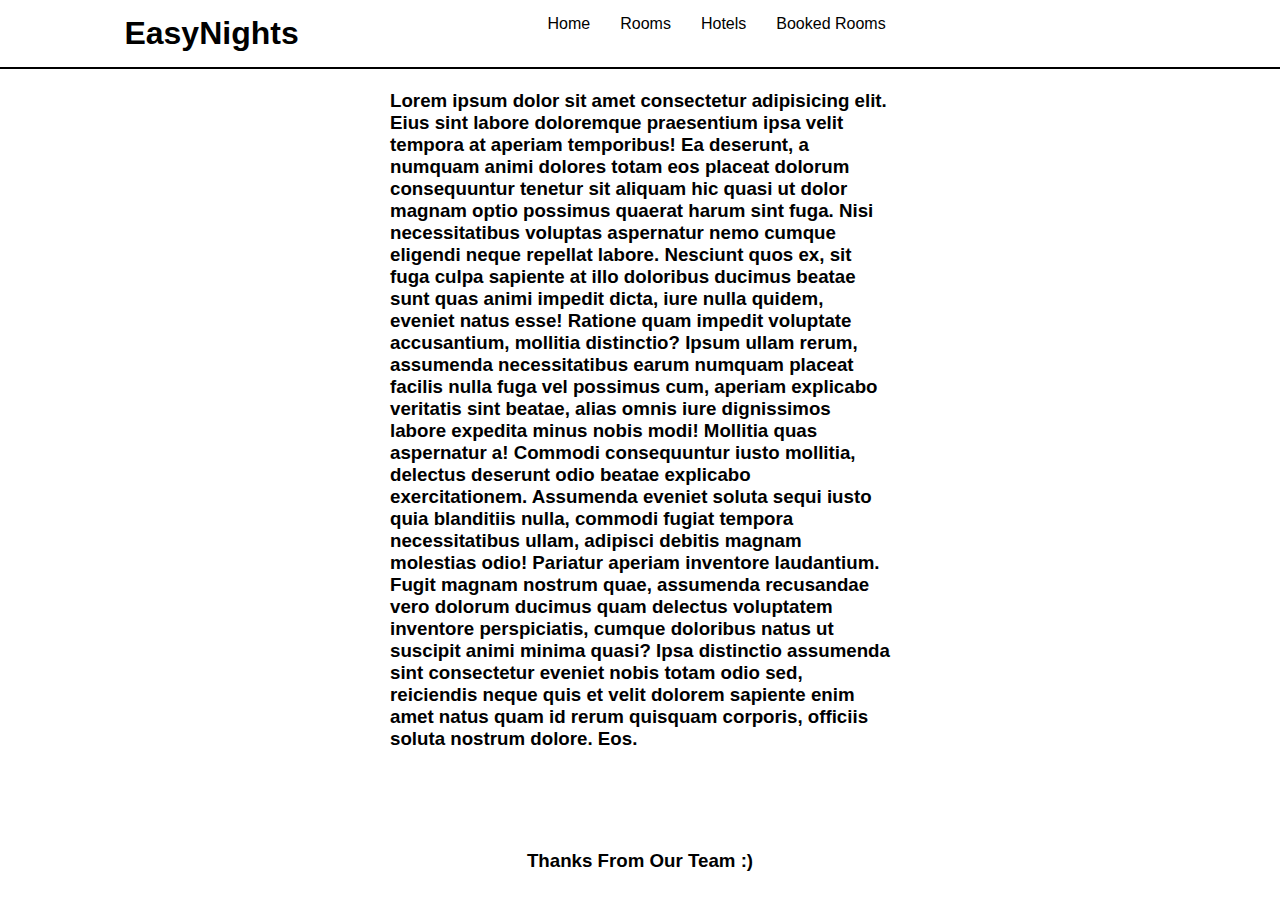
<file: readMore.html>
<!DOCTYPE html>
<html lang="en">
  <head>
    <meta charset="UTF-8" />
    <meta name="viewport" content="width=device-width, initial-scale=1.0" />
    <title>EasyNights</title>
    <link
      rel="stylesheet"
      href="https://cdnjs.cloudflare.com/ajax/libs/font-awesome/6.7.2/css/all.min.css"
      integrity="sha512-Evv84Mr4kqVGRNSgIGL/F/aIDqQb7xQ2vcrdIwxfjThSH8CSR7PBEakCr51Ck+w+/U6swU2Im1vVX0SVk9ABhg=="
      crossorigin="anonymous"
      referrerpolicy="no-referrer"
    />
    <link rel="stylesheet" href="style.css" />
    <link
      rel="icon"
      href="https://images-platform.99static.com/OIfmvv6sAJgaQtlXsS5u-qsRxSA=/180x0:780x600/fit-in/99designs-contests-attachments/54/54823/attachment_54823493"
    />
  </head>
  <body class="body">
    <nav class="navbar">
      <a href="./index.html"> <h1>EasyNights</h1></a>
      <ul>
        <a href="./index.html"><li>Home</li></a>
        <a href="./Rooms.html"><li>Rooms</li></a>
        <a href="./hotels.html"><li>Hotels</li></a>
        <a href=""><li>Booked Rooms</li></a>
      </ul>
      <i class="fa-solid fa-bars fa-xl"></i>
    </nav>

    <div class="lorem-ipsum">
      <h3>
        Lorem ipsum dolor sit amet consectetur adipisicing elit. Eius sint
        labore doloremque praesentium ipsa velit tempora at aperiam temporibus!
        Ea deserunt, a numquam animi dolores totam eos placeat dolorum
        consequuntur tenetur sit aliquam hic quasi ut dolor magnam optio
        possimus quaerat harum sint fuga. Nisi necessitatibus voluptas
        aspernatur nemo cumque eligendi neque repellat labore. Nesciunt quos ex,
        sit fuga culpa sapiente at illo doloribus ducimus beatae sunt quas animi
        impedit dicta, iure nulla quidem, eveniet natus esse! Ratione quam
        impedit voluptate accusantium, mollitia distinctio? Ipsum ullam rerum,
        assumenda necessitatibus earum numquam placeat facilis nulla fuga vel
        possimus cum, aperiam explicabo veritatis sint beatae, alias omnis iure
        dignissimos labore expedita minus nobis modi! Mollitia quas aspernatur
        a! Commodi consequuntur iusto mollitia, delectus deserunt odio beatae
        explicabo exercitationem. Assumenda eveniet soluta sequi iusto quia
        blanditiis nulla, commodi fugiat tempora necessitatibus ullam, adipisci
        debitis magnam molestias odio! Pariatur aperiam inventore laudantium.
        Fugit magnam nostrum quae, assumenda recusandae vero dolorum ducimus
        quam delectus voluptatem inventore perspiciatis, cumque doloribus natus
        ut suscipit animi minima quasi? Ipsa distinctio assumenda sint
        consectetur eveniet nobis totam odio sed, reiciendis neque quis et velit
        dolorem sapiente enim amet natus quam id rerum quisquam corporis,
        officiis soluta nostrum dolore. Eos.
      </h3>
    </div>
    <div class="h3info">
      <h3>Thanks From Our Team :)</h3>
    </div>

    <script src="./readmore.js"></script>
  </body>
</html>
</file>
<file: style.css>
* {
  margin: 0;
  padding: 0;
  box-sizing: border-box;
  font-family: sans-serif;
}

.navbar {
  display: flex;
  justify-content: space-around;
  position: fixed;
  top: 0;
  left: 0;
  width: 100%;
  background: white;
  padding: 15px 0;
  z-index: 1000;
  border-bottom: black 2px solid;
}

ul {
  list-style-type: none;
  display: flex;
  gap: 30px;
  font-family: Impact, Haettenschweiler, "Arial Narrow Bold", sans-serif;
}

a {
  text-decoration: none;
  color: black;
}

.guests-fav-rooms {
  margin-top: 30px;
  align-content: center;
  display: grid;
  grid-template-columns: repeat(auto-fit, minmax(300px, 1fr));
  gap: 20px;
  justify-content: center;
  max-width: 1200px;
  margin-left: auto;
  margin-right: auto;
}
.guests-fav-rooms img {
  width: 100%;
  height: 200px;
  object-fit: cover;
}

.h3-div {
  display: flex;
  flex-wrap: wrap;
  justify-content: space-evenly;
  font-size: 25px;
}
.h1-div {
  display: flex;
  justify-content: center;
}

.grid {
  border: 1px solid;
}
.book-button {
  border-top: 1px black solid;
  border: none;
  color: white;
  background-color: black;
  width: 100%;
  max-height: 100px;
  height: 100px;
  min-height: auto;
  cursor: pointer;
  font-size: larger;
}
.book-button:hover {
  background-color: rgba(0, 0, 0, 0.141);
  color: rgb(10, 7, 7);
  transition: 0.7s;
}

.usp-div {
  display: flex;
  justify-content: center;
}
.USP {
  margin-top: 50px;
}

.info-div {
  margin-top: 50px;
  display: flex;
  justify-content: center;
  flex-wrap: wrap;
}
.fa-martini-glass {
  font-size: 50px;
}
.son1 {
  display: flex;
  flex-direction: column;
  row-gap: 60px;
  border-bottom: 1px black solid;
  column-gap: 10px;
}
.lorem-parag {
  width: 300px;
}
.read-more {
  color: rgb(0, 71, 71);
}
.read-more:hover {
  cursor: pointer;
  text-decoration: underline;
}
.son2 {
  display: flex;
  flex-direction: column;
  row-gap: 60px;
  border-bottom: 1px black solid;
  column-gap: 10px;
}
.son3 {
  display: flex;
  flex-direction: column;
  row-gap: 60px;
  border-bottom: 1px black solid;
  column-gap: 10px;
}
.son4 {
  display: flex;
  flex-direction: column;
  row-gap: 60px;
  border-bottom: 1px black solid;
  column-gap: 10px;
}
.lorem-ipsum {
  margin-top: 90px;
  display: flex;
  justify-content: center;
  align-items: center;
}
.lorem-ipsum h3 {
  width: 500px;
  height: auto;
}
.h3info {
  display: flex;
  justify-content: center;
  margin-top: 100px;
}
.fa-bars {
  color: white;
}

@media screen and (max-width: 768px) {
  .fa-bars {
    color: black;
    cursor: pointer;
    margin-top: 10px;
  }

  ul {
    list-style-type: none;
    display: flex;
    gap: 30px;
    position: absolute;
    top: 58px;
    right: 0;
    background: white;
    border: 1px solid #ddd;
    padding: 10px;
    width: 200px;
    display: none;
    flex-direction: column;
  }

  ul.show {
    display: flex;
  }
}

.son {
  width: 400px;
}

.parent {
  flex-wrap: wrap;
  margin-top: 100px;
  display: flex;
  justify-content: center;
  gap: 20px;
}

.room-button {
  border-top: 1px black solid;
  border: none;
  color: white;
  background-color: black;
  width: 100%;
  height: 100px;
  min-height: auto;
  cursor: pointer;
  font-size: larger;
}
.room-button:hover {
  background-color: rgba(0, 0, 0, 0.141);
  color: rgb(10, 7, 7);
  transition: 0.7s;
}
.rooms {
  margin-top: 90px;
  box-sizing: border-box;
}
.all-btns {
  margin-top: 100px;

  display: flex;
  justify-content: center;
  gap: 60px;
}

.appended-divs {
  box-shadow: 0 10px 10px -5px black;
}
.all-button {
  width: 100px;
  height: auto;
  font-size: larger;
  border: none;
  border-radius: 30px;
  background-color: rgb(116, 197, 206);
  color: white;
}

.all-button:hover {
  background-color: rgba(116, 197, 206, 0.541);
  color: black;
  transition: 0.7s;
  cursor: pointer;
}

.same-buttons {
  border: none;
  background-color: white;
  font-size: larger;
  border-radius: 20px;
  width: 300px;
  height: auto;
}

.same-buttons:hover {
  background-color: rgba(0, 0, 0, 0.141);
  color: rgb(10, 7, 7);
  transition: 0.7s;
  cursor: pointer;
}

.maindiv {
  display: flex;
  width: 500px;
  flex-direction: column;
  justify-content: center;
  align-items: center;
}
.book-img {
  width: 100%;
  height: auto;
}
</file>
